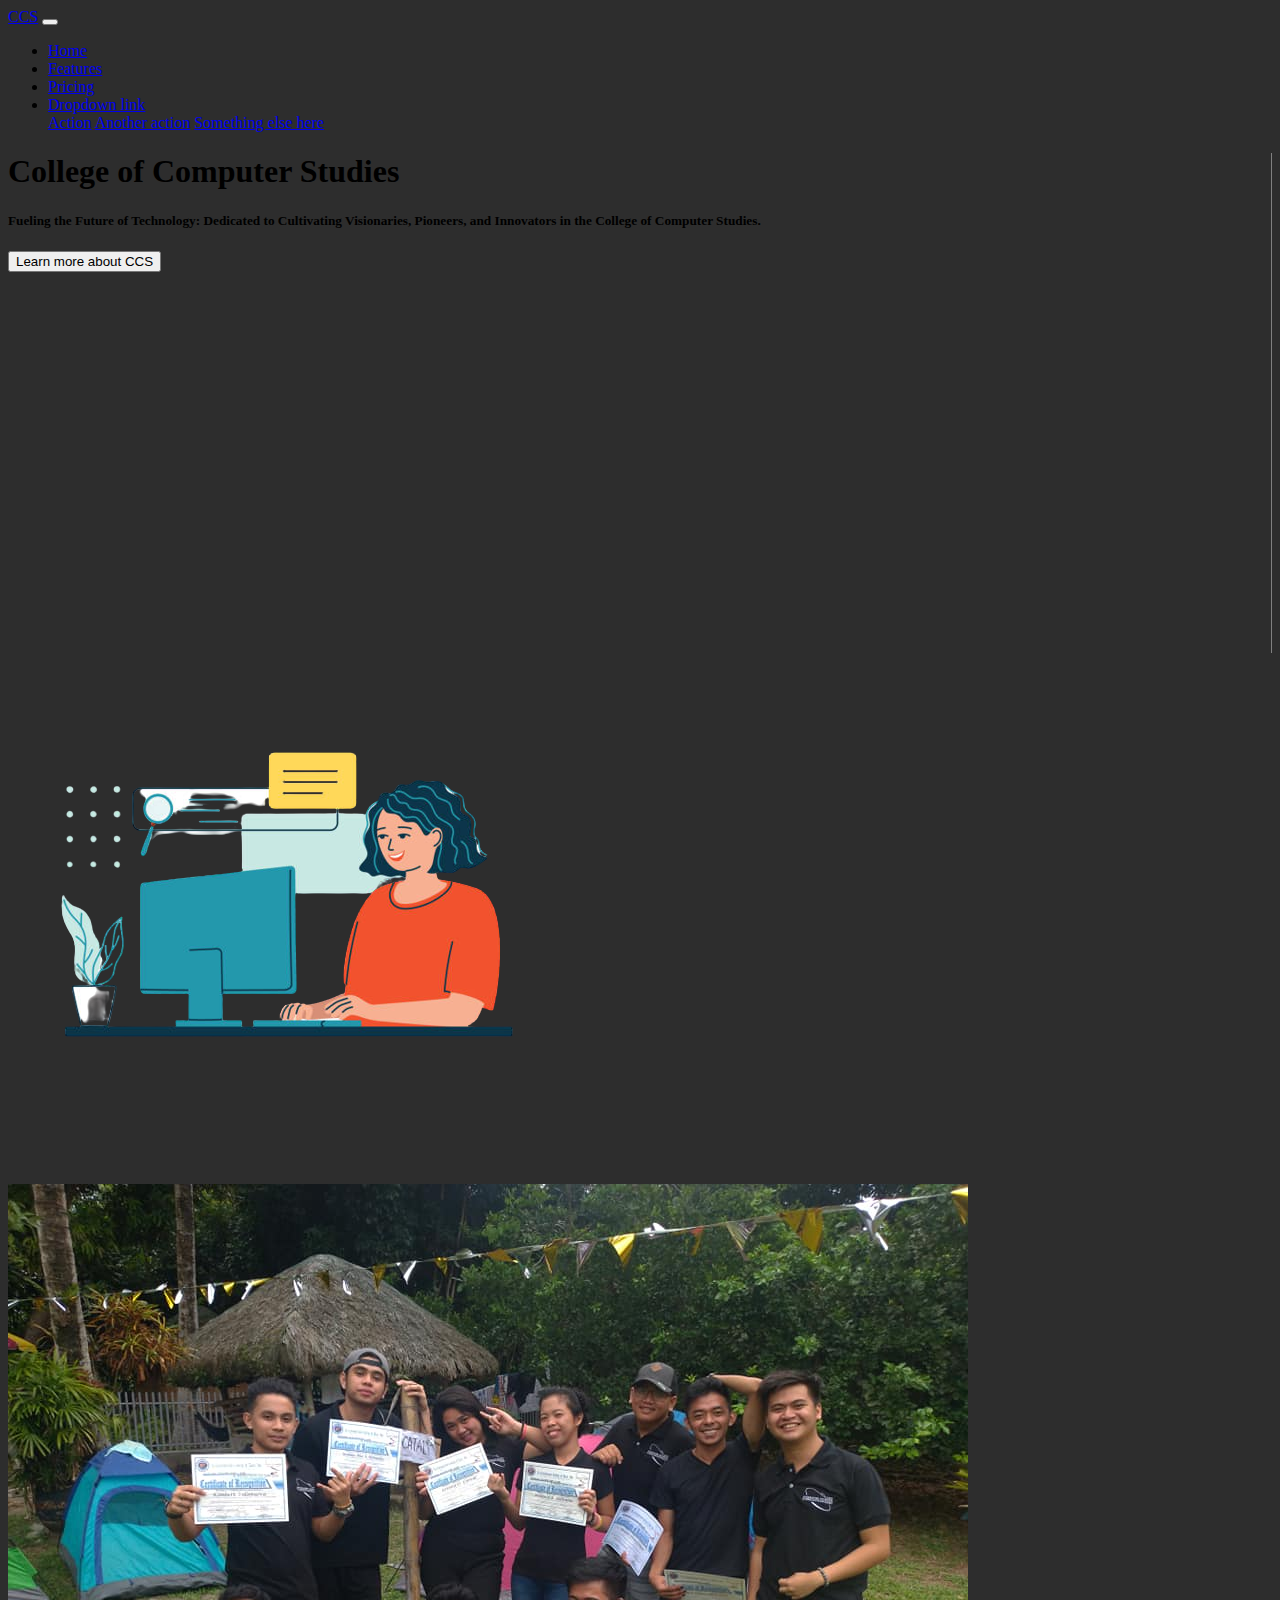
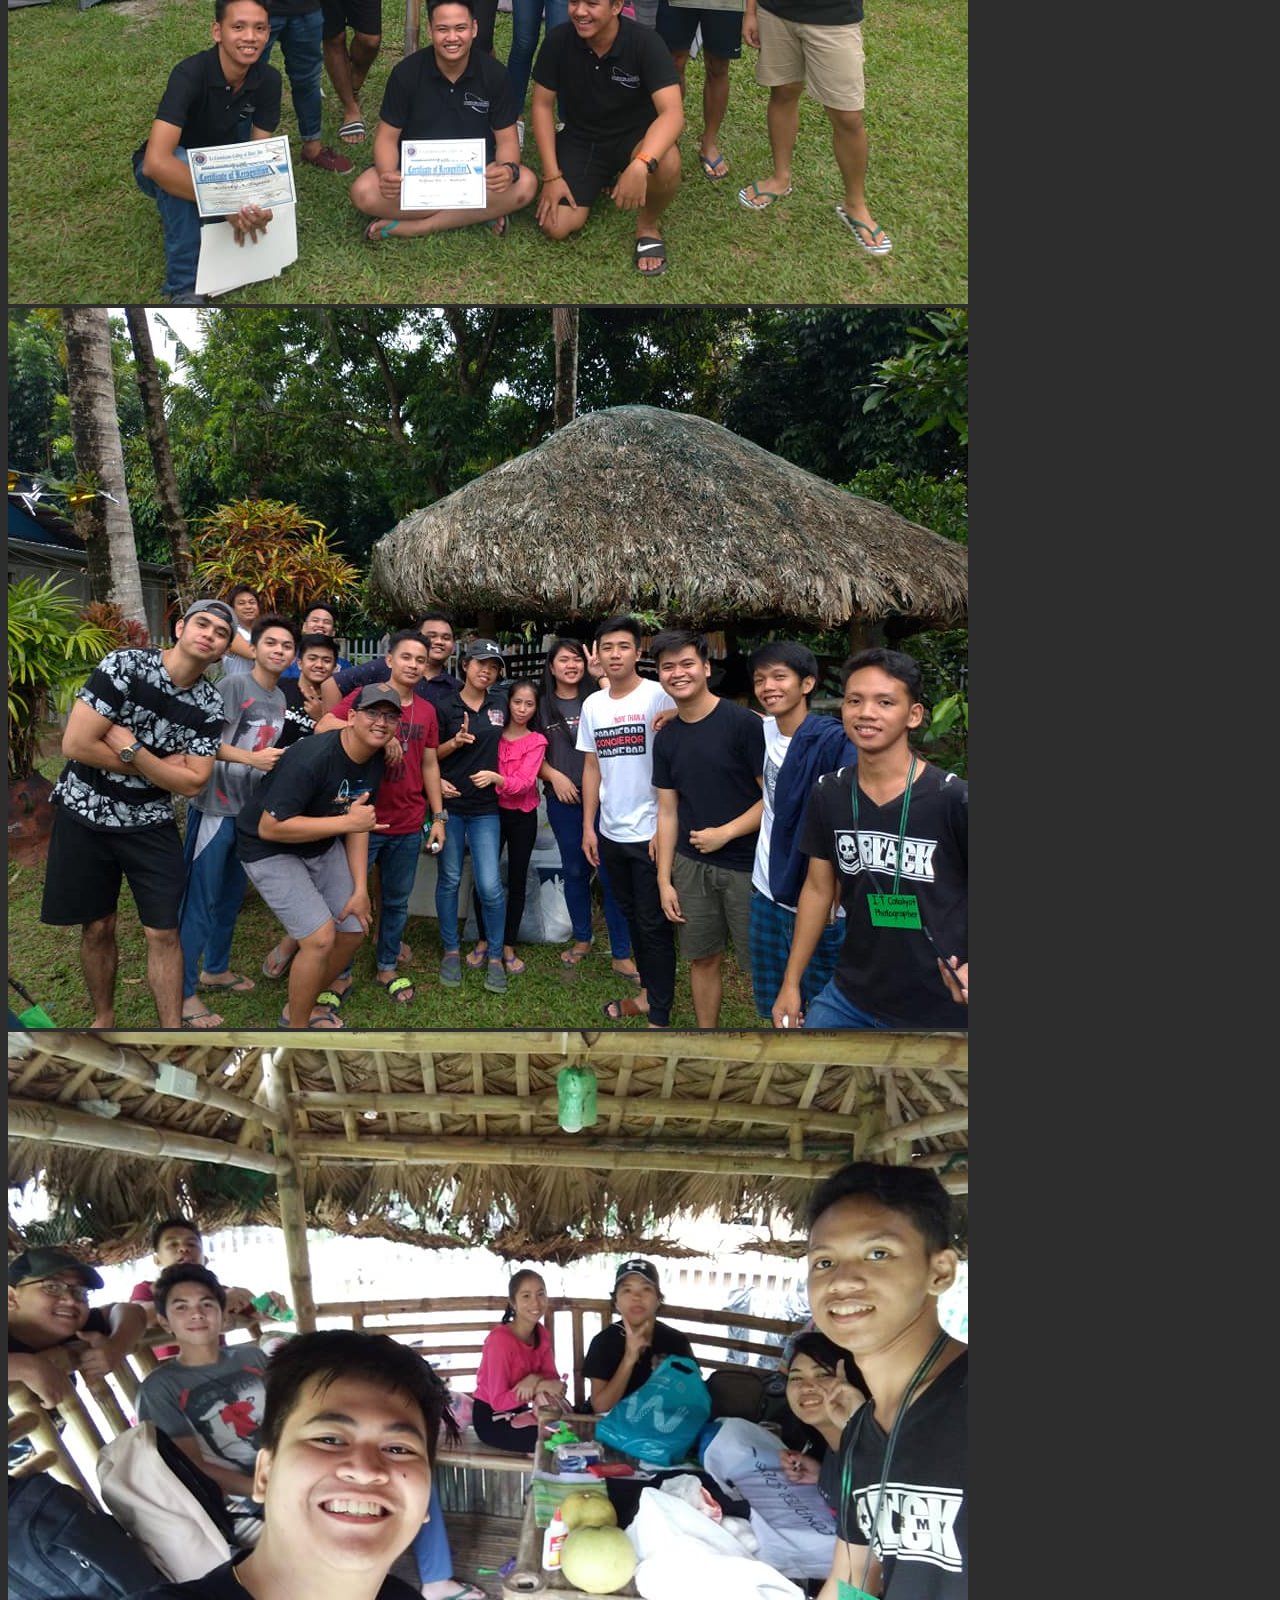
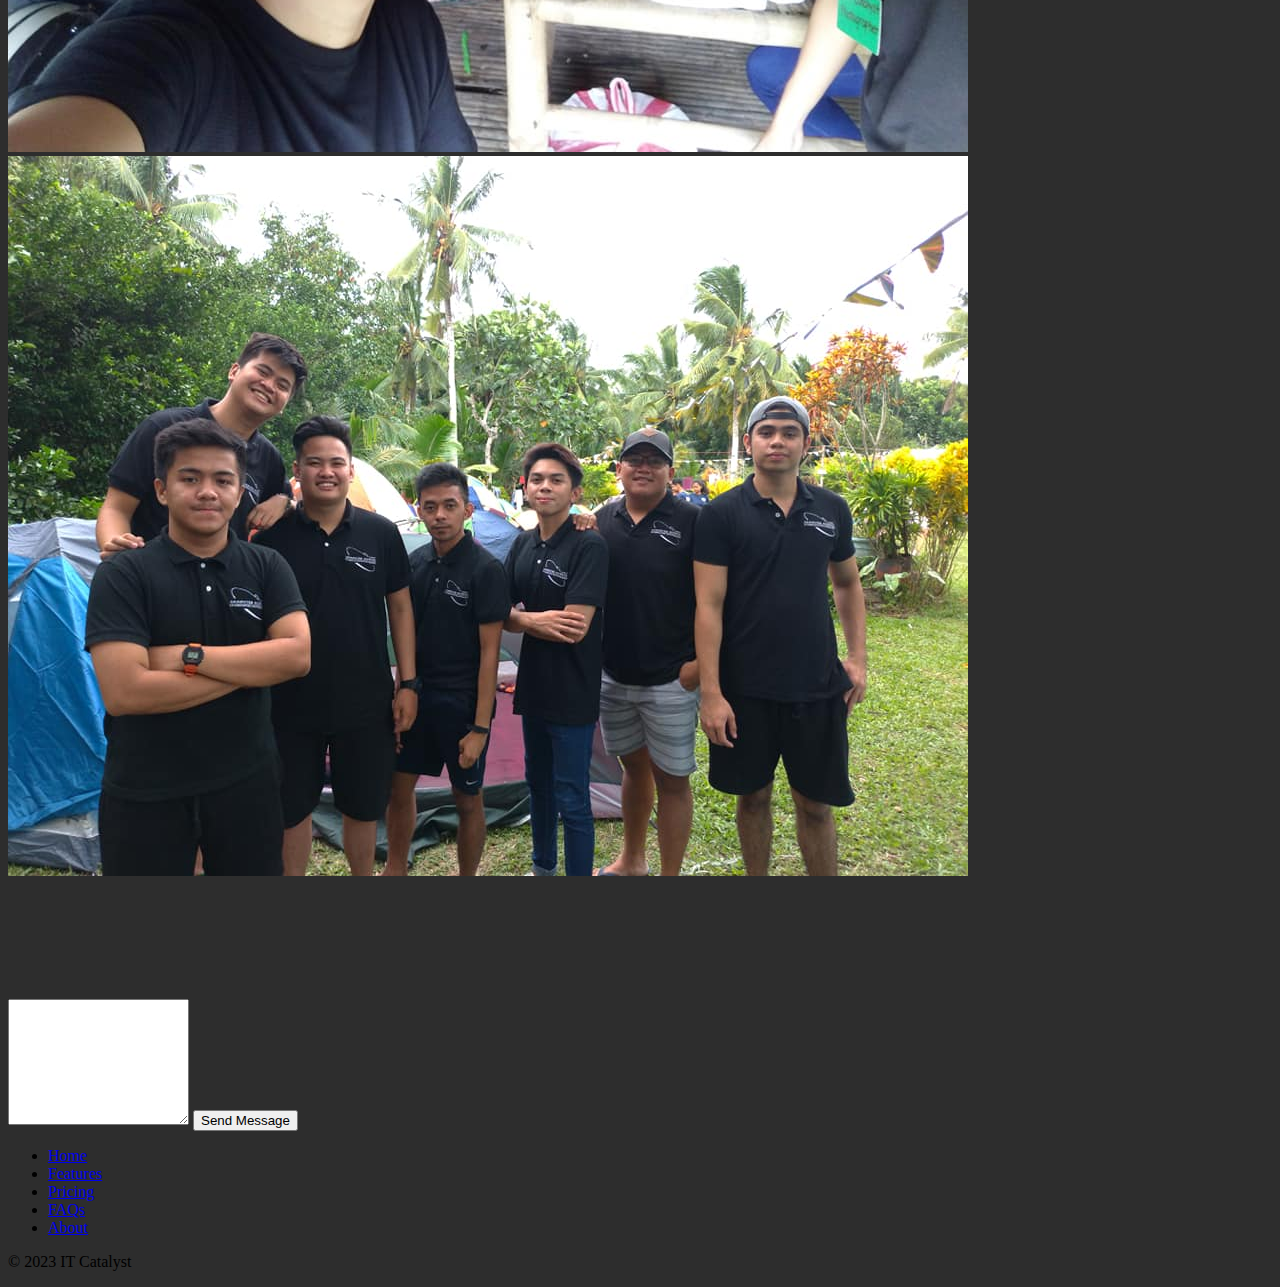
<file: index.html>
<!DOCTYPE html>
<html lang="en">
<head>
    <meta charset="UTF-8">
    <meta name="viewport" content="width=device-width, initial-scale=1.0">
    <title>Document</title>
    <link rel="stylesheet" href="https://unpkg.com/aos@next/dist/aos.css" />
    <link href="https://cdn.jsdelivr.net/npm/bootstrap@5.3.1/dist/css/bootstrap.min.css" rel="stylesheet" integrity="sha384-4bw+/aepP/YC94hEpVNVgiZdgIC5+VKNBQNGCHeKRQN+PtmoHDEXuppvnDJzQIu9" crossorigin="anonymous">


    <style>
        .a-img{
            transition: .5s;

        }
        .a-img:hover{
            filter: blur(0px) !important;

            scale: 1.2 !important;

        }
        .a-row:hover .col-lg-4 .a-img{
            filter: blur(5px);
            scale: 0.9;
        }
        
    </style>

</head>
<body  style="background-color: rgb(45,45,45);">
    <nav class="navbar navbar-expand-lg navbar-dark p-2 px-5">
        <a class="navbar-brand" href="#">CCS</a>
        <button class="navbar-toggler" type="button" data-toggle="collapse" data-target="#navbarNavDropdown" aria-controls="navbarNavDropdown" aria-expanded="false" aria-label="Toggle navigation">
          <span class="navbar-toggler-icon"></span>
        </button>
        <div class="collapse navbar-collapse d-flex justify-content-end align-items-center" id="navbarNavDropdown">
          <ul class="navbar-nav">
            <li class="nav-item active">
              <a class="nav-link" href="#">Home </a>
            </li>
            <li class="nav-item">
              <a class="nav-link" href="#">Features</a>
            </li>
            <li class="nav-item">
              <a class="nav-link" href="#">Pricing</a>
            </li>
            <li class="nav-item dropdown">
              <a class="nav-link dropdown-toggle" href="#" id="navbarDropdownMenuLink" data-toggle="dropdown" aria-haspopup="true" aria-expanded="false">
                Dropdown link
              </a>
              <div class="dropdown-menu" aria-labelledby="navbarDropdownMenuLink">
                <a class="dropdown-item" href="#">Action</a>
                <a class="dropdown-item" href="#">Another action</a>
                <a class="dropdown-item" href="#">Something else here</a>
              </div>
            </li>
          </ul>
        </div>
    </nav>
    <div class="landing d-flex vh-100">
        <div class="box-1 w-50"  style="height: 500px; border-right: 1px solid  grey;">
            <div class="title text-white p-5">
                <h1 class="display-3 fw-bold">College of Computer Studies</h1>
                <h5>Fueling the Future of Technology: Dedicated to Cultivating Visionaries, Pioneers, and Innovators in the College of Computer Studies.</h5>
                <button type="button" class="btn btn-primary btn-lg mt-3">Learn more about CCS</button>

            </div>
        </div>
        <div class="box-2 w-50">
            <img class="img-fluid"  data-aos="fade-up" src="./pic1-removebg-preview.png" alt="">
        </div>
    </div>

    <div class="container achiverment vh-100 text-white my-5" style="overflow-y: scroll;">
        <h1 class="display-3 fw-bold text-center my-5"  data-aos="fade-up">Achievements of CCS</h1>
        <div class="row a-row ">
            <div class="col-lg-4 my-3">
                <img class="img-fluid a-img" src="./a2.jpg" alt="">
            </div>
            <div class="col-lg-4 my-3">
                <img class="img-fluid a-img" src="./a3.jpg" alt="">
            </div>
       
            <div class="col-lg-4 my-3">
                <img class="img-fluid a-img" src="./a5.jpg" alt="">
            </div>
            <div class="col-lg-4 my-3">
                <img class="img-fluid a-img" src="./a6.jpg" alt="">
            </div>
        </div>
        
    </div>

    <div class="anonymous vh-100 text-white d-flex justify-content-start align-items-center flex-column">
        <div class="title w-75">
            <h1 class="display-3 fw-bold text-center"  data-aos="fade-up">"Your Voice, Our Priority."</h1>
            <h5 class="text-center" data-aos="zoom-in">Feel free to leave an anonymous message with us, where your thoughts and feedback are heard, respected, and valued</h5>
            <div class="form-group mt-5 d-flex flex-column ">
                <textarea class="form-control" id="exampleFormControlTextarea1" rows="8"></textarea>
                <button type="button" class="btn btn-primary btn-lg mt-3 ">Send Message</button>
            </div>

    </div>
        


    </div>

    <div class="container text-white">
        <footer class="py-3 my-4">
          <ul class="nav justify-content-center border-bottom pb-3 mb-3 text-white">
            <li class="nav-item"><a href="#" class="nav-link px-2 text-white">Home</a></li>
            <li class="nav-item"><a href="#" class="nav-link px-2 text-white">Features</a></li>
            <li class="nav-item"><a href="#" class="nav-link px-2 text-white">Pricing</a></li>
            <li class="nav-item"><a href="#" class="nav-link px-2 text-white">FAQs</a></li>
            <li class="nav-item"><a href="#" class="nav-link px-2 text-white">About</a></li>
          </ul>
          <p class="text-center text-white">© 2023 IT Catalyst</p>
        </footer>
    </div>


    <script src="https://unpkg.com/aos@next/dist/aos.js"></script>
    <script>
      AOS.init();
    </script>
    <script src="https://cdn.jsdelivr.net/npm/bootstrap@5.3.1/dist/js/bootstrap.bundle.min.js" integrity="sha384-HwwvtgBNo3bZJJLYd8oVXjrBZt8cqVSpeBNS5n7C8IVInixGAoxmnlMuBnhbgrkm" crossorigin="anonymous"></script>


</body>
</html>
</file>
